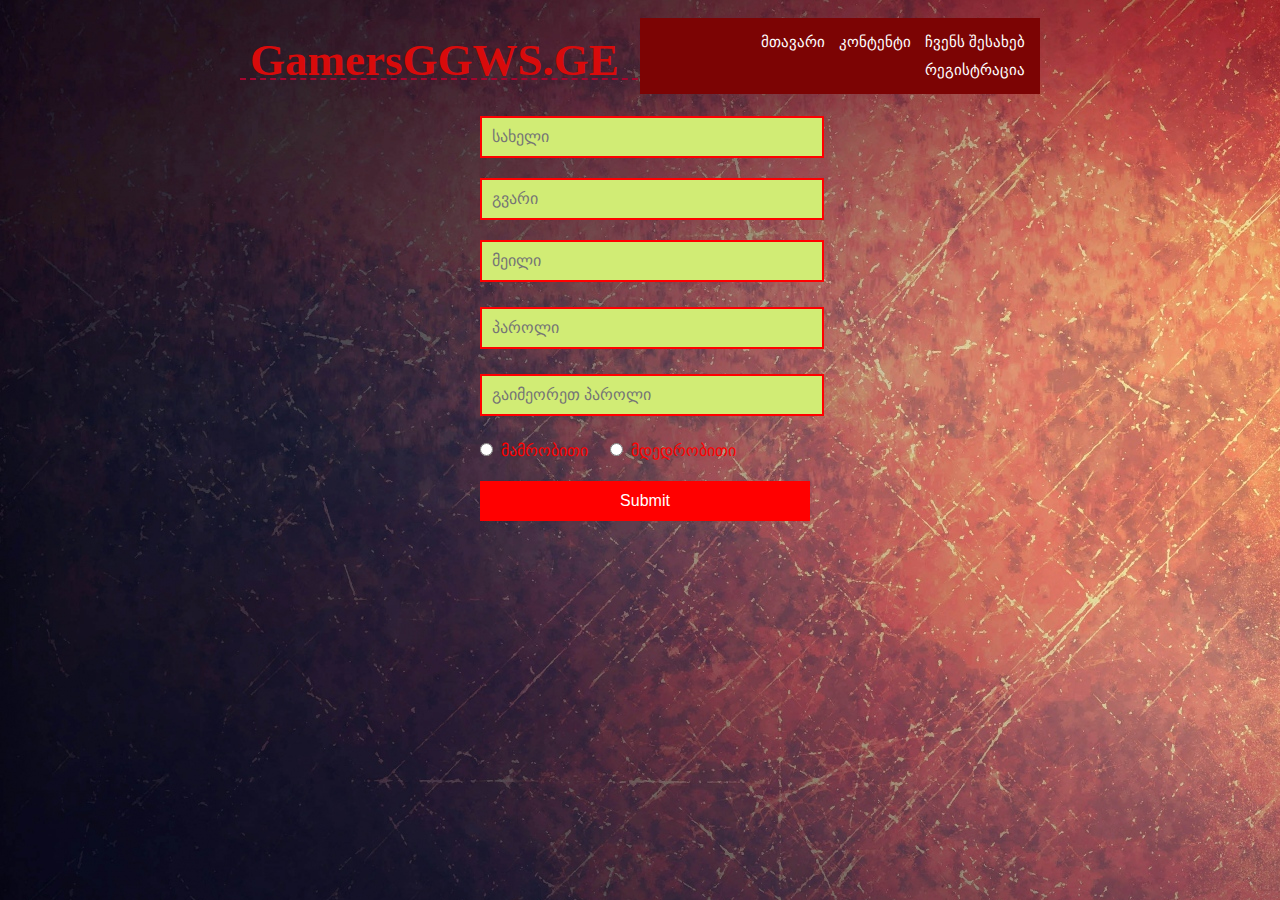
<file: contact2.html>
<!DOCTYPE html>
<html>
<head>
	<meta charset="utf-8">
	<meta name="viewport" content="width=device-width, initial-scale=1.0">
	<meta http-equiv="X-UA-compatuible" content="ie=edge">
	<link rel="stylesheet" type="text/css" href="style.css">
	<title herf='index.html' >GamersGGWS.GE</title>
	<link rel="icon" href="nika.png">
	<img herf='nika.png'>
</head>
	<style>
	html body {
		  padding: 0;
		  margin: 0;
	}
	.nika {
		width: 800px;
		height: 400px;
		background-color: transparent;
		margin: 0 auto; 
	}
	header{
		 height: 60px;
		 width: 100%;
		 background-color:  transparent;
		 border-bottom: 2px dashed #A5062F;
	}
	header h1 {
		padding: 10px ;
		text-align: center;
		margin: 0

	}
	header nav{
		  padding: 10px;
	}
	.header_item{
		display: inline-block;
		width:calc( (100% - 40px) /2);
		color: #D80B0B;

	}
	.site_name { text-align: left;
	             background-color: none;

	              }
	.site_nav { text-align: right;
	            background-color: #7C0404; 
	        }
	 .link { color: black;
            background-color: none;
            text-decoration: none;


	         }
	         nav.header_item.site_nav a {
	         	text-decoration: none;
	         	font-size: 15px;
	         	color: white;
	         	padding: 5px;
	         	display: inline-block;
	         	height: 100%;
	         	padding: 5px;

	         }

	         nav.header_item.site_nav a:hover {
	         	outline: white 2px solid;
	         	background-color: grey;
	         }




	</style>


</head>
<body background="dsa.jpg">

	<div class="nika">
		<header>
			<h1 class="header_item site_name"> GamersGGWS.GE </h1><!--
		--><nav class="header_item site_nav">
			<a href="index.html" class="link"> მთავარი </a>
			<a href="#" class="active"> კონტენტი </a>
			<a href="#" class="link"> ჩვენს შესახებ</a> 
			<a href="#" class="link"> რეგისტრაცია </a> 
		</nav>
          <form>
		<input type="text" placeholder="სახელი" name="">
		<input type="text" placeholder="გვარი" name="">
		<input type="email" placeholder="მეილი" name="">
		<input type="password" placeholder="პაროლი" name="">
		<input type="password" placeholder="გაიმეორეთ პაროლი" name="">

		<div>
			<input type="radio" id="male" name="gender"><label for="male">მამრობითი</label>
            <input type="radio" id="famale" name="gender"><label for="famale">მდედრობითი</label>
		</div>
         <input type="submit" name="დასტური">
	</form>

		</header>
	</div>


</div>
 
</body>
</html>
</file>
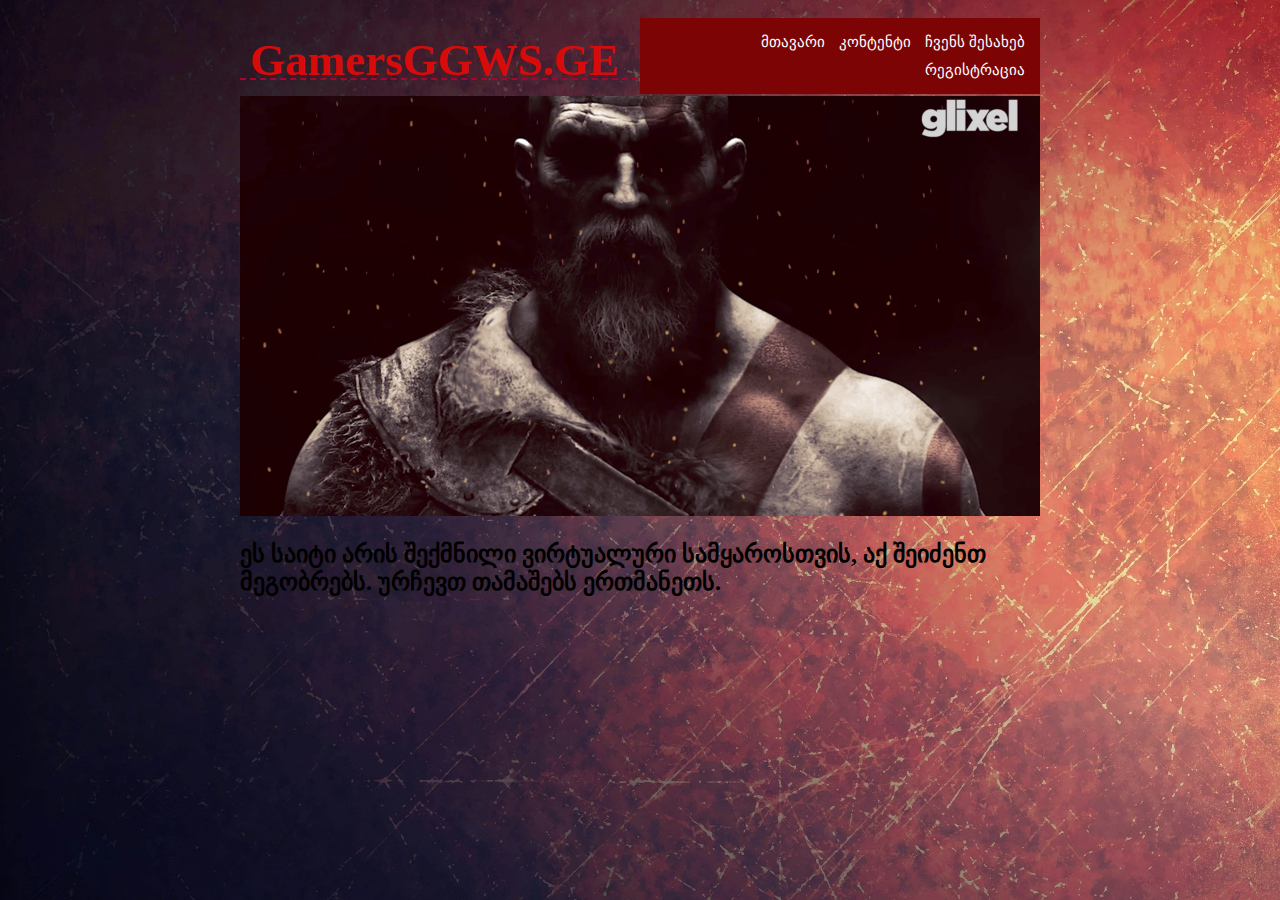
<file: contact3.html>
<!DOCTYPE html>
<html>
<head>
	<meta charset="utf-8">
	<meta name="viewport" content="width=device-width, initial-scale=1.0">
	<meta http-equiv="X-UA-compatuible" content="ie=edge">
	<title >GamersGGWS.GE</title>
	<link rel="icon" href="nika.png">
	<link rel="stylesheet" type="text/css" href="style.css">
	<img herf='nika.png'>
</head>
	<style>
	html body {
		  padding: 0;
		  margin: 0;
	}
	.nika {
		width: 800px;
		height: 400px;
		background-color: transparent;
		margin: 0 auto; 
	}
	header{
		 height: 60px;
		 width: 100%;
		 background-color:  transparent;
		 border-bottom: 2px dashed #A5062F;
	}
	header h1 {
		padding: 10px ;
		text-align: center;
		margin: 0

	}
	header nav{
		  padding: 10px;
	}
	.header_item{
		display: inline-block;
		width:calc( (100% - 40px) /2);
		color: #D80B0B;

	}
	.site_name { text-align: left;
	             background-color: none;

	              }
	.site_nav { text-align: right;
	            background-color: #7C0404; 
	        }
	 .link { color: black;
            background-color: none;
            text-decoration: none;


	         }
	         nav.header_item.site_nav a {
	         	text-decoration: none;
	         	font-size: 15px;
	         	color: white;
	         	padding: 5px;
	         	display: inline-block;
	         	height: 100%;
	         	padding: 5px;

	         }

	         nav.header_item.site_nav a:hover {
	         	outline: white 2px solid;
	         	background-color: grey;
	         }




	</style>


</head>
<body background="dsa.jpg">

	<div class="nika">
		<header>
			<h1 class="header_item site_name"> GamersGGWS.GE </h1><!--
		--><nav class="header_item site_nav">
			<a href="index.html" class="link"> მთავარი </a>
			<a href="#" class="active"> კონტენტი </a>
			<a href="#" class="link"> ჩვენს შესახებ</a> 
			<a href="contact2.html" class="active"> რეგისტრაცია </a> 
		</nav>
          <img  src="1333.png" width="800" >
          <h2> ეს საიტი არის შექმნილი ვირტუალური სამყაროსთვის, აქ შეიძენთ მეგობრებს. ურჩევთ თამაშებს ერთმანეთს.
		</header>
	</div>


</div>
 
</body>
</html>
</file>
<file: style.css>
body
	{
		background-color: #1C9DA1
		padding: 0;
		margin: 0;
	}
.nika
		{
			width: 800px;
			height: 400px;
			background-color: transparent;
			margin: 0 auto; 
		}
header
		{
			height: 60px;
			width: 100%;
			background-color:  transparent;
			border-bottom: 2px dashed #A5062F;
		}
header h1 
		{
			padding: 10px ;
			text-align: center;
			margin: 0
		}
header nav
			{
				padding: 10px;
			}
.header_item
			{
					display: inline-block;
					width:calc( (100% - 40px) /2);
					color: #D80B0B;
			}
.site_name 
		  	{
		 		text-align: left;    
		 		background-color: none;
	  	 	}
.site_nav 
			{ 
				text-align: right;
	            background-color: #7C0404;
	        }
.link 
			{ 
				color: black;
            	background-color: none;
            	text-decoration: none;
	        }
	nav.header_item.site_nav a 
	        {
	         	text-decoration: none;
	         	font-size: 15px;
	         	color: white;
	         	padding: 5px;
	         	display: inline-block;
	         	height: 100%;
	         	padding: 5px;
	        }

	nav.header_item.site_nav a:hover
			{
	         	outline: white 2px solid;
	         	background-color: grey;
	        }
.xash 
	{
  		width: 300px;
  		height: 400px;
  	}
.asda
	{
  		color: #1f2dec;
    }
h1
	{
		text-align: center;
		font-size: 45px;
		color: red
	}
form
	{
		margin: 20px auto;
		width: 320px;
		color: red;
     }
input
	{
		padding: 10px;
		font-size: inherit;
	}
input[type='text'] 
	{
		display: block;
		margin-bottom: 20px;
		width: 100%;
		border: 2px solid red;
		background: #D1EC75
	}
input[type='password'] 
	{
		display: block;
		margin-bottom: 25px;
		width: 100%;
		border: 2px solid red;
		background: #D1EC75
	}
input[type='email']
	{
		display: block;
		margin-bottom: 25px;
		width: 100%;
		border: 2px solid red;
		background: #D1EC75
	}
input[type='radio'] 
	{
		margin: 0 8px 25px 18px;
	}
input[type='radio']:first-child
	{
		margin-left: 0;
	}
input[type='submit'] 
	{
		width: 330px;
		height: 40px;
		border: none;
		background: red;
		color: white;
	}
input:focus 
	{
		background: white;
	}
</file>
